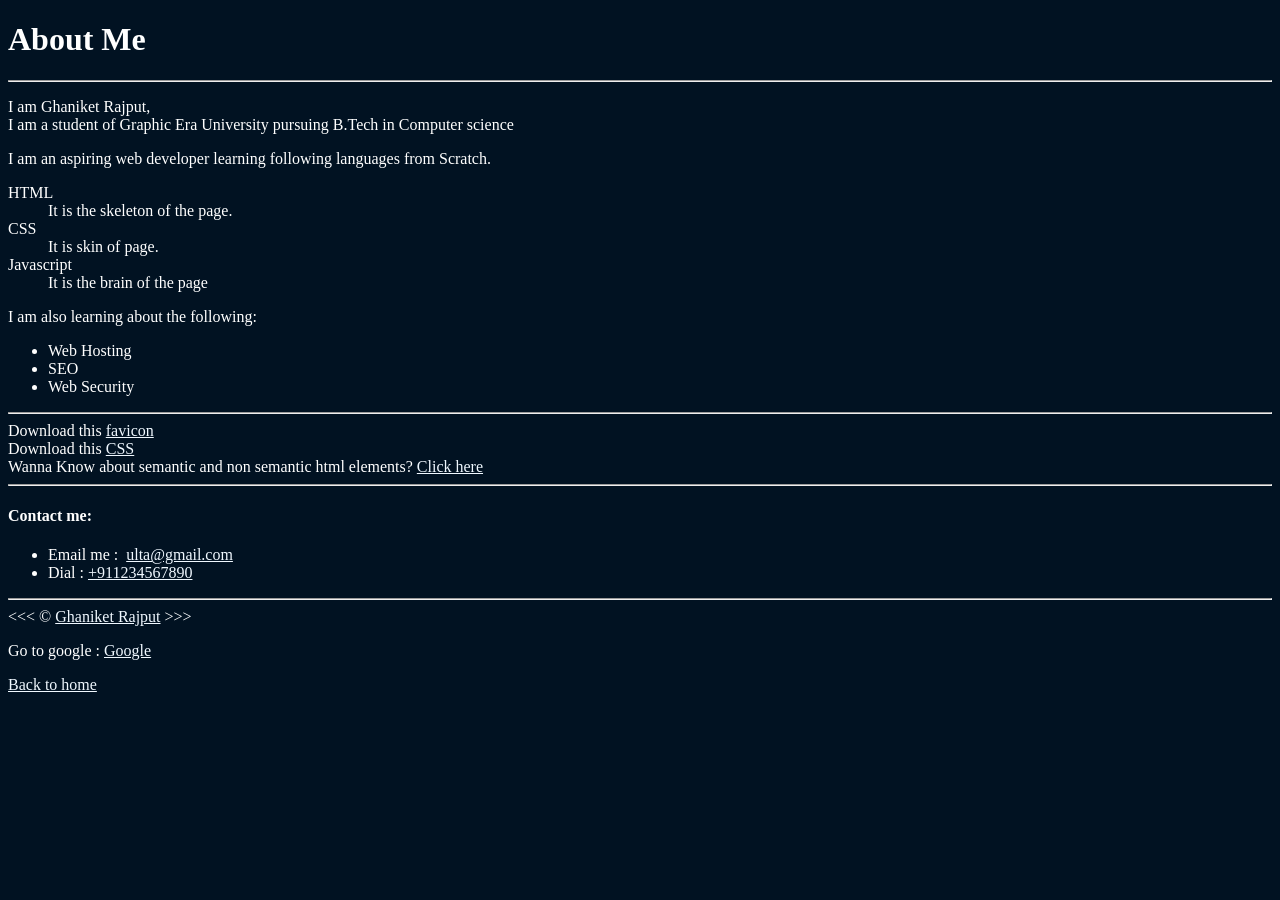
<file: about.html>
<!DOCTYPE html>
<html lang="en">

<head>
    <meta charset="UTF-8">
    <meta name="viewport" content="width=device-width, initial-scale=1.0">
    <meta name="author" content="Ghaniket Rajput">
    <meta name="description" content="Hi, I'm Ghaniket Rajput. This page is about me">
    <title>About me</title>
    <link rel="stylesheet" href="main.css">
    <link rel="icon" href="image/download.png">
</head>

<body>
    <h1>About Me</h1>
    <hr>
    <p>I am Ghaniket Rajput,<br> I am a student of Graphic Era University pursuing B.Tech in Computer science </p>
    <p>I am an aspiring web developer learning following languages from Scratch.</p>
    <dl>
        <dt>HTML</dt>
        <dd>It is the skeleton of the page.</dd>
        <dt>CSS</dt>
        <dd>It is skin of page.</dd>
        <dt>Javascript</dt>
        <dd>It is the brain of the page</dd>
    </dl>
    <!--  -->
    <p>I am also learning about the following:</p>
    <ul>
        <li>Web Hosting</li>
        <li>SEO</li>
        <li>Web Security</li>
    </ul>
    <hr>
    Download this <a href="download.png" download>favicon</a><br> 
    Download this <a href="main.css" download>CSS</a><br>
    Wanna Know about semantic and non semantic html elements? <a href="https://static.semrush.com/blog/uploads/media/cc/85/cc85d452a743e27f68d426df35e4da7d/original.png" target="_blank">Click here</a> 

    <hr>
    <h4>Contact me:</h4>
   
    <ul>
        <li>Email me :&nbsp; <a href="mailto:ulta@gmail.com">ulta@gmail.com</a></li>
        <li>Dial :&nbsp;<a href="tel:+911234567890">+911234567890</a></li>
    </ul>
    <hr>
    &lt;&lt;&lt; &copy; <a href="#"> Ghaniket Rajput</a> &gt;&gt;&gt;

    <p>Go to google :&nbsp;<a href="https://www.google.com" target="_blank">Google</a></p>
    <p><a href="/"  >Back to home</a></p>


</body>

</html>
</file>
<file: main.css>
body,
html {
    font-size: 16px;
    background-color: #011222;
    color: #ffffff;

}

a {
    color: aliceblue
}

a:visited {
    color: rgb(1, 167, 167);
}

a:active {
    background-color: rgb(0, 255, 13);
}

a:hover {
    color: rgb(255, 255, 1);
}

table,
tr,
td,
th,
caption {
    border: 1px solid #ffffff;
    border-collapse: collapse;
    padding: 0.5rem;

}
</file>
